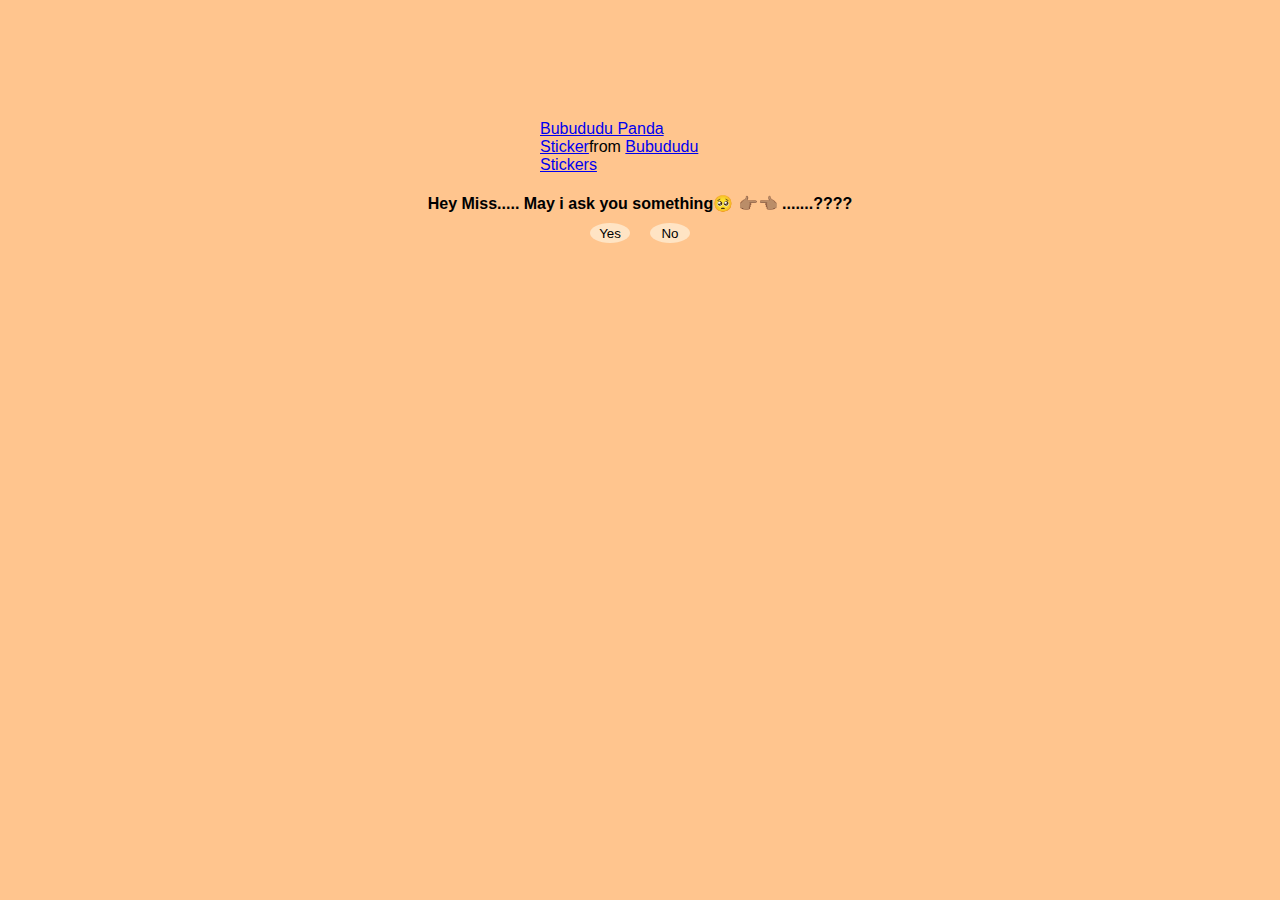
<file: index.html>
<!DOCTYPE html>
<html lang="en">
<head>
    <meta charset="UTF-8">
    <meta name="viewport" content="width=device-width, initial-scale=1.0">
    <title>Praposal</title>
    <link rel="stylesheet" href="Style1.css">
    <script src="script1.js"></script>
   
</head>
<body>
    
        <!-- <center><h1>Welcome To My Praposal</h1></center> -->
        <div class="container">
            <div class="tenor-gif-embed" data-postid="21342244" data-share-method="host" data-aspect-ratio="1" data-width="100%"><a href="https://tenor.com/view/bubududu-panda-gif-21342244">Bubududu Panda Sticker</a>from <a href="https://tenor.com/search/bubududu-stickers">Bubududu Stickers</a></div> <script type="text/javascript" async src="https://tenor.com/embed.js"></script>
           <div>   
                <center><h4 id="question">Hey Miss..... May i ask you something🥺 👉🏽👈🏽 .......????</h4></center>
                    
                <ul>   
                    <li>
                        
                        <button type="submit" id="yes_btn">
                            <a href="yes.html">Yes</a>
                        </button>
                        
                    </li>
                    <li>
                        
                        <button type="submit" id="no_btn">
                            <a href="no.html">No</a>
                        </button>
                        
                    </li>
                </ul>
            </div>
        </div>
        
    </div>
    
    <script defer src="script1.js"></script>
</body>

<!-- <script>
    function move()
    {
        const btn = document.querySelector("#yes_btn");
        const x=Math.floor(Math.random() * 200) + 1;
        const y=Math.floor(Math.random() * 200) + 1;
        btn.style.top = x+"px";
        btn.style.left = y+"px";
    }
</script> -->

</html>
</file>
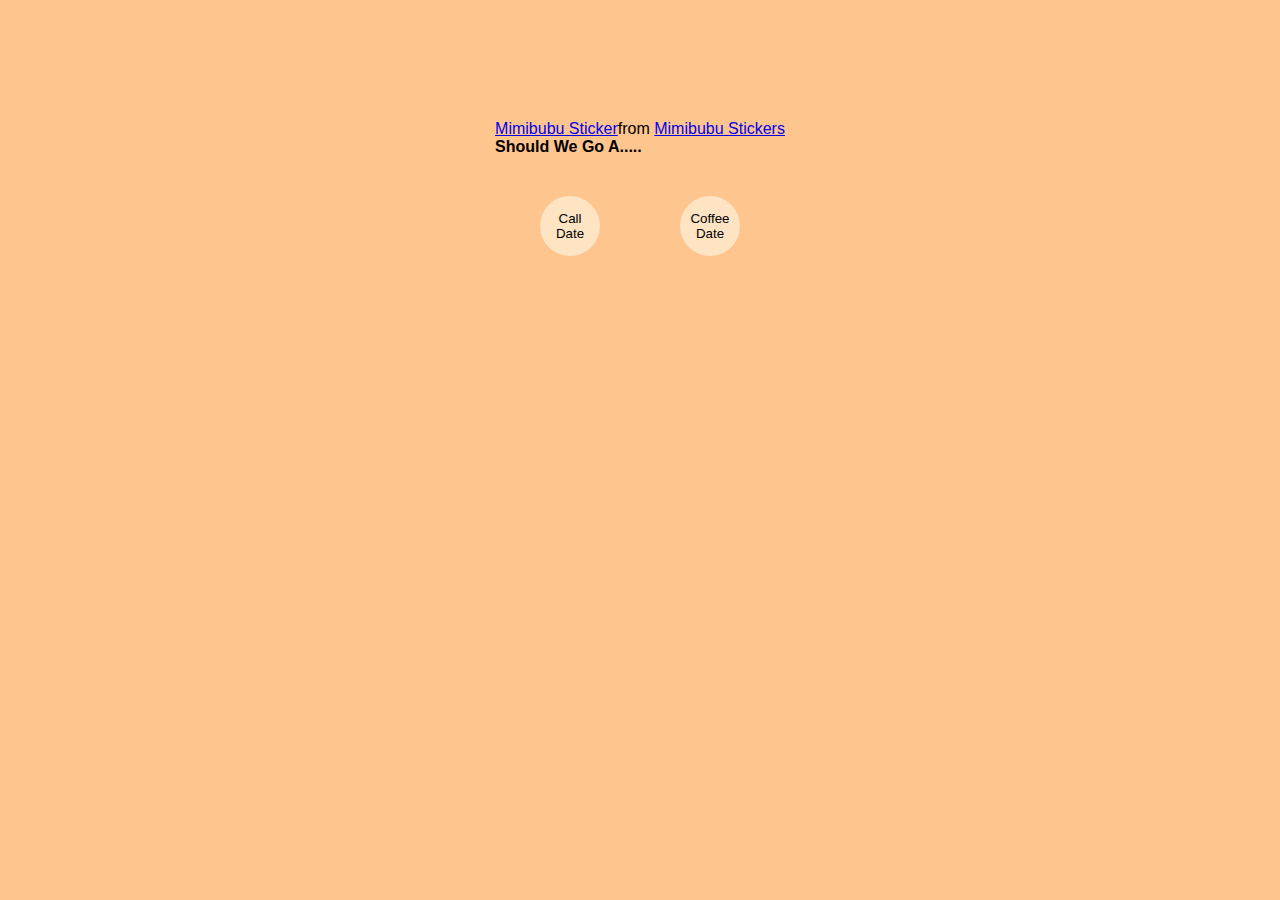
<file: date.html>
<!DOCTYPE html>
<html lang="en">
<head>
    <meta charset="UTF-8">
    <meta name="viewport" content="width=device-width, initial-scale=1.0">
    <title>Document</title>
    <link rel="stylesheet" href="style3.css">
</head>
<body>
    
    <div class="container">
        <div>
            <div class="tenor-gif-embed" data-postid="22513174" data-share-method="host" data-aspect-ratio="0.965625" data-width="100%"><a href="https://tenor.com/view/mimibubu-gif-22513174">Mimibubu Sticker</a>from <a href="https://tenor.com/search/mimibubu-stickers">Mimibubu Stickers</a></div> <script type="text/javascript" async src="https://tenor.com/embed.js"></script>
            <h4>Should We Go A.....</h4>
            <ul>
                <li>
                    <button type="submit">
                        <a href="ldr.html">Call Date</a>
                    </button>
                </li>
                <li>
                    <button type="submit">
                        <a href="sdr.html">Coffee Date</a>
                    </button>
                </li>
            </ul>
            
        </div>
    </div>
</body>
</html>
</file>
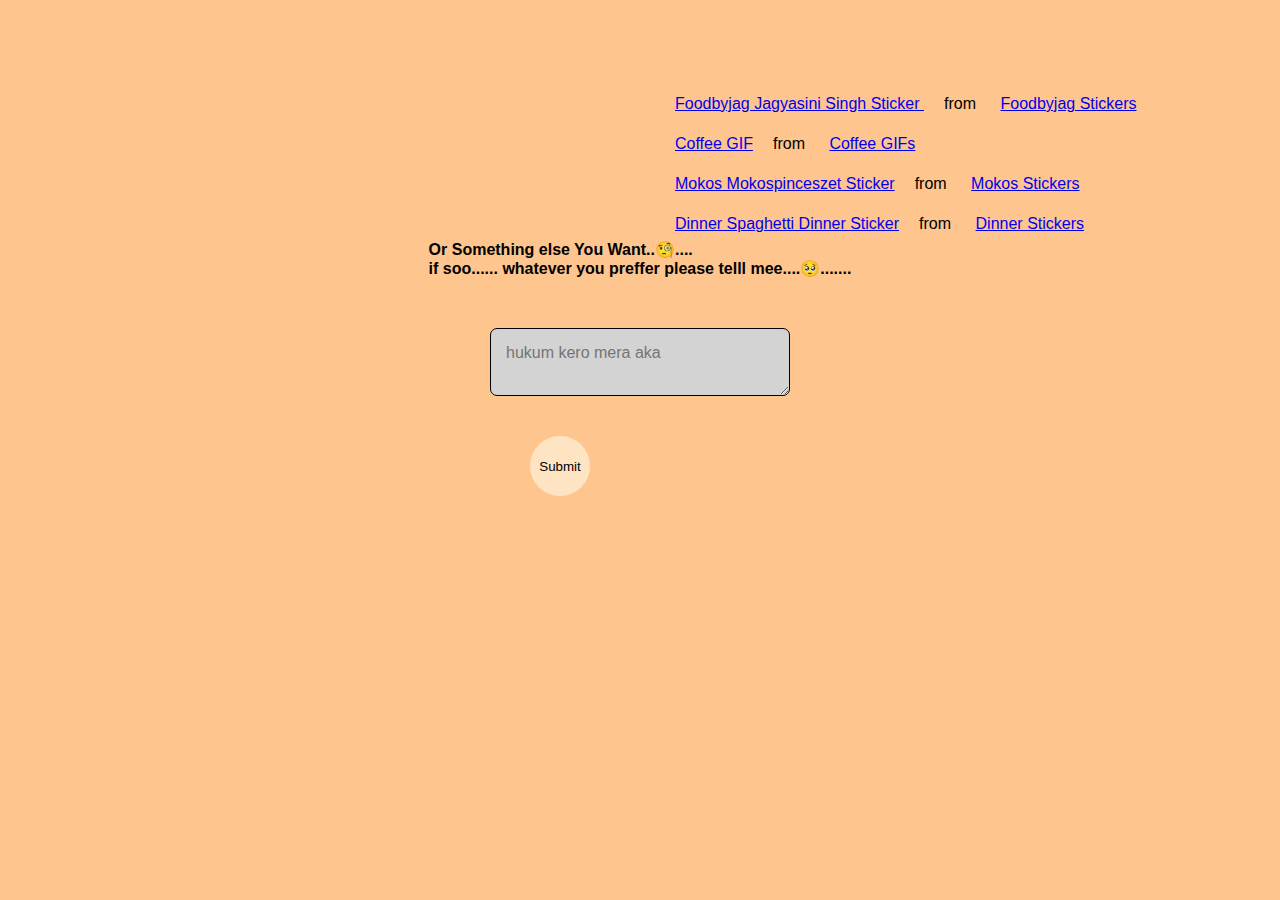
<file: ldr.html>
<!DOCTYPE html>
<html lang="en">
<head>
    <meta charset="UTF-8">
    <meta name="viewport" content="width=device-width, initial-scale=1.0">
    <title>Long Distance Date</title>
    <link rel="stylesheet" href="ldr.css">
</head>
<body>
    <form class="container" method="post" name="google-sheet">
        <div>

            <div class="tenor-gif-embed" data-postid="9549944080492184399" data-share-method="host" data-aspect-ratio="1" data-width="300%">
                <a href="https://tenor.com/view/foodbyjag-jagyasini-singh-chowmein-chowmin-noodles-gif-9549944080492184399">
                    Foodbyjag Jagyasini Singh Sticker
                </a>from 
                <a href="https://tenor.com/search/foodbyjag-stickers">
                    Foodbyjag Stickers
                </a>
            </div> 
            <script type="text/javascript" async src="https://tenor.com/embed.js">
            </script>
        </div>


        <div>
            <div class="tenor-gif-embed" data-postid="21010063" data-share-method="host" data-aspect-ratio="1" data-width="300%"><a href="https://tenor.com/view/coffee-gif-21010063">Coffee GIF</a>from <a href="https://tenor.com/search/coffee-gifs">Coffee GIFs</a></div> <script type="text/javascript" async src="https://tenor.com/embed.js"></script>
        </div>

        <div>
            <div class="tenor-gif-embed" data-postid="16969279" data-share-method="host" data-aspect-ratio="1" data-width="300%"><a href="https://tenor.com/view/mokos-mokospinceszet-winery-wine-hungarianwine-gif-16969279">Mokos Mokospinceszet Sticker</a>from <a href="https://tenor.com/search/mokos-stickers">Mokos Stickers</a></div> <script type="text/javascript" async src="https://tenor.com/embed.js"></script>
        </div>
        <div>
            <div class="tenor-gif-embed" data-postid="13567723" data-share-method="host" data-aspect-ratio="1.25743" data-width="300%"><a href="https://tenor.com/view/dinner-spaghetti-dinner-spaghetti-and-meatballs-spaghetti-sticker-gif-13567723">Dinner Spaghetti Dinner Sticker</a>from <a href="https://tenor.com/search/dinner-stickers">Dinner Stickers</a></div> <script type="text/javascript" async src="https://tenor.com/embed.js"></script>
        </div>



        <h4>Or Something else You Want..🧐....<br>
        if soo...... whatever you preffer please telll mee....🥺.......</h4>
        <div class="else">
            <textarea type="text" placeholder="hukum kero mera aka" name="choice"></textarea>
            <li>
                <button type="submit" name="submit">Submit</button>
            </li>
        </div>
    </form>

    <script>
        const scriptURL = 'https://script.google.com/macros/s/AKfycbyhIAVIXr8pCVC5Dw0thwnc3fvBUEvINEOK4_CMfhxwWHeoKpJpoLFJQtwODIzuMPCL/exec'
        const form = document.forms['google-sheet']
      
        form.addEventListener('submit', e => {
          e.preventDefault()
          fetch(scriptURL, { method: 'POST', body: new FormData(form)})
          .then(response => {
            if (response.ok) {
                window.open('https://wa.me/9883077675?text=done', '_blank'); // Redirect to WhatsApp
            } else {
                console.error('Error submitting form:', response.statusText);
            }
        })
        .catch(error => console.error('Error:', error));
        })
       </script>

       <script>
        document.getElementById('textForm').addEventListener('submit', function(event) {
            event.preventDefault(); // Prevent the default form submission
    
            const formData = new FormData(this); // Create a FormData object
    
            fetch('your_form_handler.php', { // Send data to your PHP handler
                method: 'POST',
                body: formData
            })
            
        });
    </script>

</body>
</html>
</file>
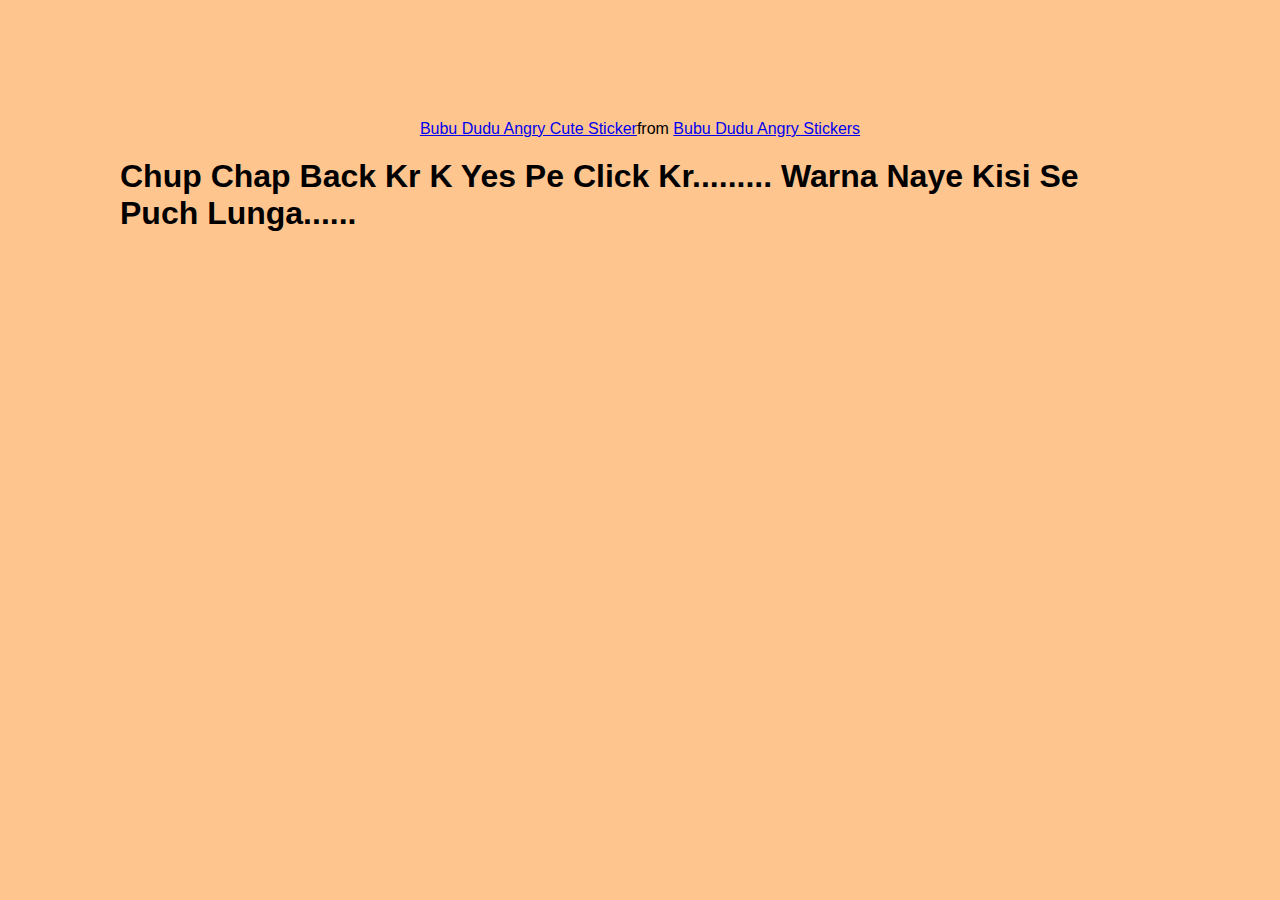
<file: no.html>
<!DOCTYPE html>
<html lang="en">
<head>
    <meta charset="UTF-8">
    <meta name="viewport" content="width=device-width, initial-scale=1.0">
    <title>Document</title>
    <link rel="stylesheet" href="no.css">
</head>
<body>
    <div class="container">
        <div class="tenor-gif-embed" data-postid="15151566744203465674" data-share-method="host" data-aspect-ratio="0.956522" data-width="50%"><a href="https://tenor.com/view/bubu-dudu-angry-cute-nice-gif-15151566744203465674">Bubu Dudu Angry Cute Sticker</a>from <a href="https://tenor.com/search/bubu+dudu+angry-stickers">Bubu Dudu Angry Stickers</a></div> <script type="text/javascript" async src="https://tenor.com/embed.js"></script>
        <h1>Chup Chap Back Kr K Yes Pe Click Kr......... Warna Naye Kisi Se Puch Lunga......</h1>
    </div>
</body>
</html>
</file>
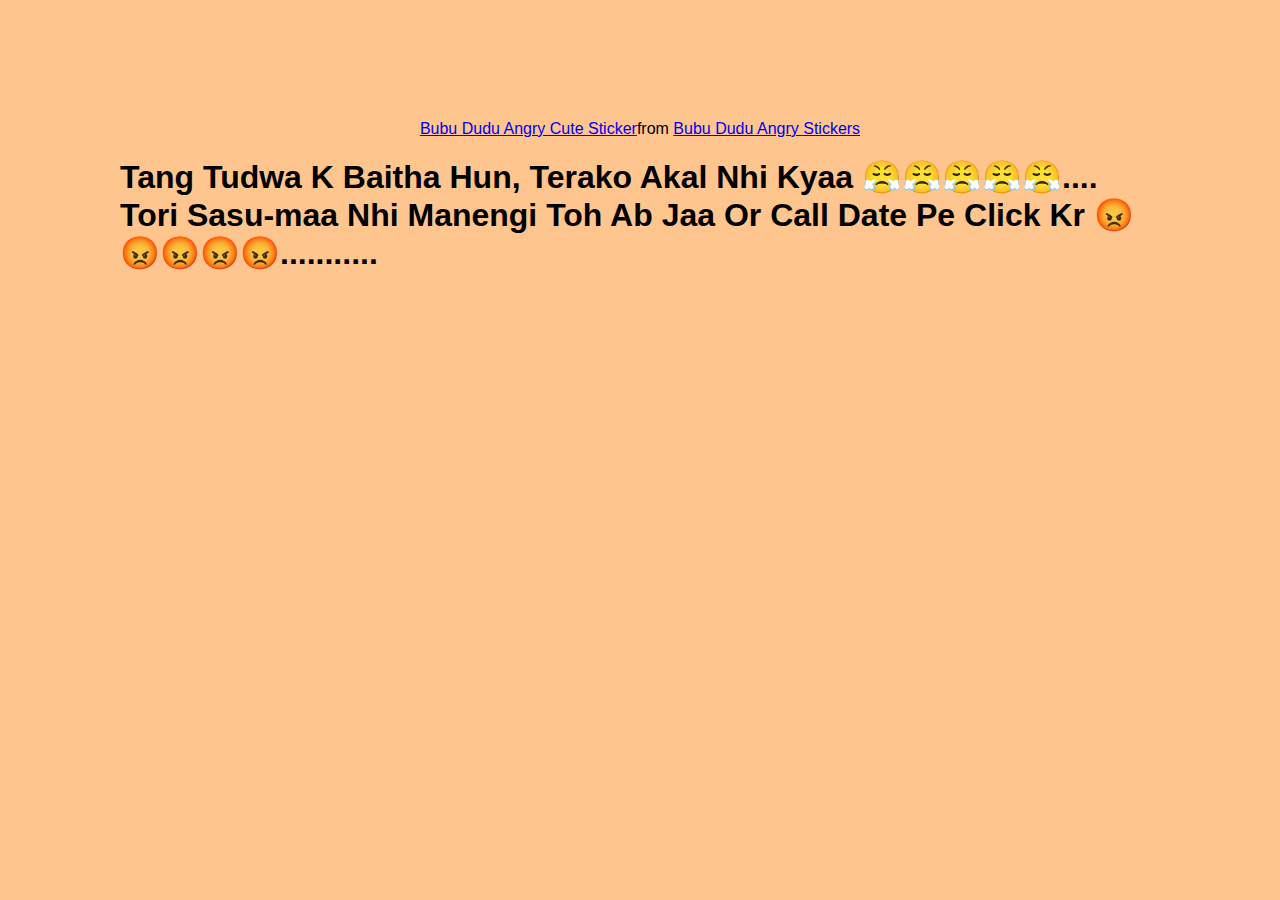
<file: sdr.html>
<!DOCTYPE html>
<html lang="en">
<head>
    <meta charset="UTF-8">
    <meta name="viewport" content="width=device-width, initial-scale=1.0">
    <title>Document</title>
    <link rel="stylesheet" href="no.css">
</head>
<body>
    <div class="container">
        <div class="tenor-gif-embed" data-postid="15151566744203465674" data-share-method="host" data-aspect-ratio="0.956522" data-width="50%"><a href="https://tenor.com/view/bubu-dudu-angry-cute-nice-gif-15151566744203465674">Bubu Dudu Angry Cute Sticker</a>from <a href="https://tenor.com/search/bubu+dudu+angry-stickers">Bubu Dudu Angry Stickers</a></div> <script type="text/javascript" async src="https://tenor.com/embed.js"></script>
        <h1>Tang Tudwa K Baitha Hun, Terako Akal Nhi Kyaa 😤😤😤😤😤....<br>
            Tori Sasu-maa Nhi Manengi Toh Ab Jaa Or Call Date Pe Click Kr 😡😡😡😡😡...........</h1>
    </div>
</body>
</html>
</file>
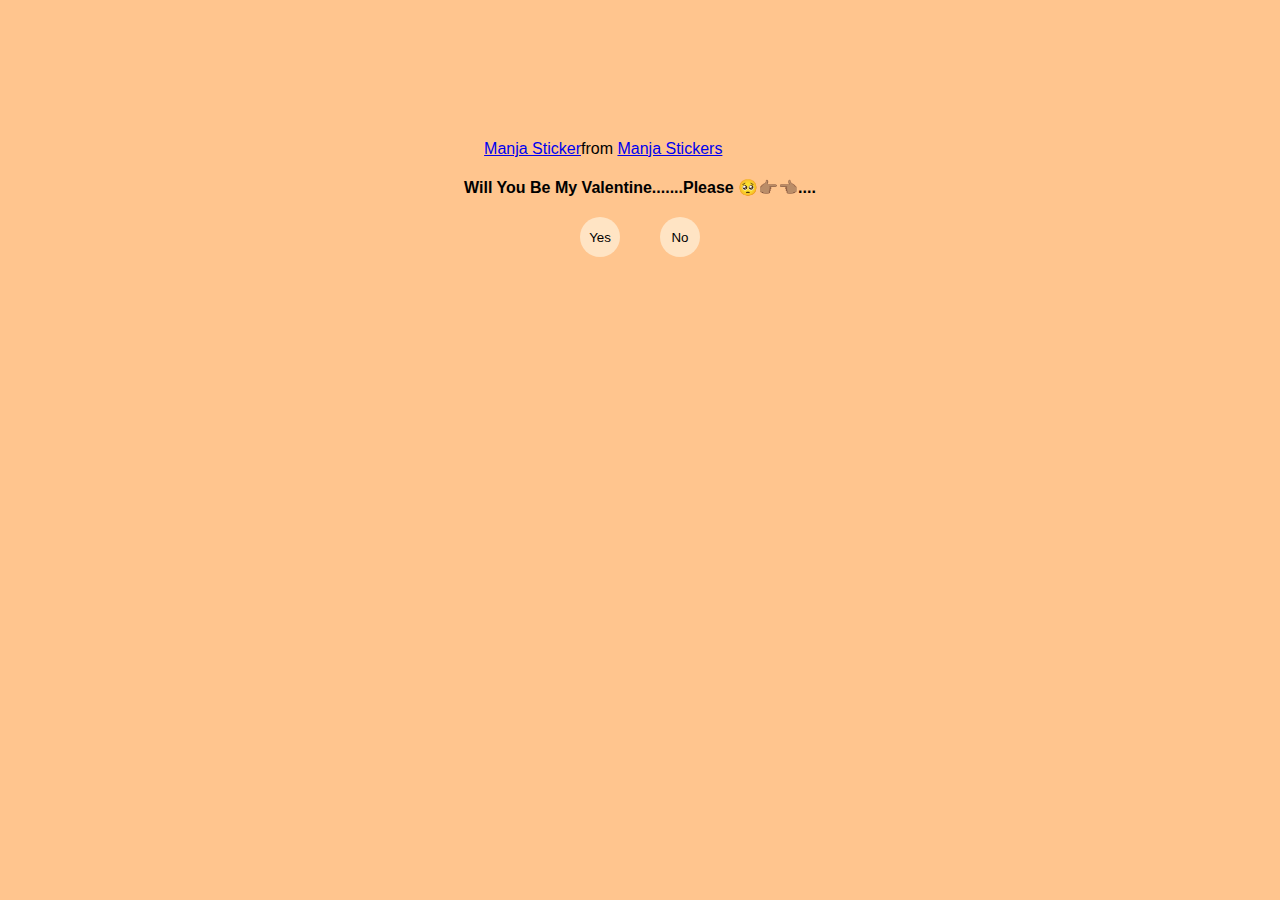
<file: yes.html>
<!DOCTYPE html>
<html lang="en">
<head>
    <meta charset="UTF-8">
    <meta name="viewport" content="width=device-width, initial-scale=1.0">
    <title>Yes Page</title>
    <link rel="stylesheet" href="style2.css">
</head>
<body>
    <!-- <center><h1>I don't Know How To Express My Excitment</h1></center>
    <center><h3>So Here Is My Question, I want To Ask You</h3></center> -->
    <div class="container">
        <div>
            <div class="tenor-gif-embed" data-postid="22885016" data-share-method="host" data-aspect-ratio="1.04918" data-width="100%"><a href="https://tenor.com/view/manja-gif-22885016">Manja Sticker</a>from <a href="https://tenor.com/search/manja-stickers">Manja Stickers</a></div> <script type="text/javascript" async src="https://tenor.com/embed.js"></script>
            <h4>Will You Be My Valentine.......Please 🥺👉🏽👈🏽....</h4>
        
            <ul>
                
                <li>
                    <button type="submit">
                        <a href="date.html">Yes</a>
                    </button>
                </li>
                <li>
                    <button type="submit">
                        <a href="no.html">No</a>
                    </button>
                </li>
            </ul>
        </div>
    </div>
</body>
</html>
</file>
<file: Style1.css>
body
{
 background-color: rgb(255, 197, 142);
 display: flex;
 justify-content: center;
 align-items: center;
}
*
{
    margin: 0;
    padding: 0;
    box-sizing: border-box;
    font-family: sans-serif;
}


.container
{
    display: flex;
    flex-direction: column;
    gap: 20px;
    background: transparent;
    align-items: center;
    margin: 80px;
    padding: 40px;
    justify-content: center;
    align-self: center;
    list-style-type: none;
}
.container .tenor-gif-embed
{
    max-width: 200px;
}
.container ul
{
    display: flex;
    align-items: center;
    justify-content: center;
    list-style-type: none;
}

.container li
{
    display: flex;
    justify-content: center;
    align-items: center;
    background: bisque;
    border-radius: 50%;
    width: 40px;
    height: 20px;
    margin: 10px;
    padding: 10px;
    cursor: pointer;
    text-decoration: none;
    list-style-type: none;
}
.container li button
{
    background: transparent;
    border: none;
    cursor: pointer;
}
button a
{
    text-decoration: none;
    color: black;
}
</file>
<file: style3.css>
body
{
 background-color: rgb(255, 197, 142);
 display: flex;
 justify-content: center;
 align-items: center;
}
*
{
    margin: 0;
    padding: 0;
    box-sizing: border-box;
    font-family: sans-serif;
}



.container
{
    display: flex;
    flex-direction: column;
    gap: 20px;
    background: transparent;
    align-items: center;
    margin: 80px;
    padding: 40px;
    justify-content: center;
    align-self: center;
    display: flex;
    list-style-type: none;
}
.container ul
{
    display: flex;
    align-items: center;
    justify-content: center;
    list-style-type: none;
}

.container li
{
    display: flex;
    justify-content: center;
    align-items: center;
    background: bisque;
    border-radius: 50%;
    max-width: 50%;
    width: 60px;
    height: 40px;
    margin: 40px;
    padding: 30px;
    cursor: pointer;
    text-decoration: none;
    list-style-type: none;
}
.container li button
{
    background: transparent;
    border: none;
    cursor: pointer;
}
button a
{
    text-decoration: none;
    color: black;
}
</file>
<file: ldr.css>
body
{
 background-color: rgb(255, 197, 142);
 display: flex;
 justify-content: center;
 align-items: center;
 gap: 20px;
}
*
{
    margin: 20px;
    padding: 0;
    box-sizing: border-box;
    font-family: sans-serif;
}

.container
{
    display: flex;
    justify-content: center;
    align-items: center;
    /* gap: 20px; */
    flex-direction: column;

}
.tenor-gif-embed
{
    margin: 5px;
    padding: 10px;
    position: absolute;

}
.magi
{
    display: flex;
    justify-content: center;
    align-items: center;
    max-width: 50%;
    width: 40px;
    height: 40px;
    margin: 40px;
    padding: 30px;
    list-style-type: none;

}

.magi .tenor-gif-embed
{
    max-width: 100%;
    max-height: 100%;
}

.magi li
{
    display: flex;
    justify-content: center;
    align-items: center;
    background: bisque;
    border-radius: 50%;
    max-width: 50%;
    width: 40px;
    height: 40px;
    margin: 40px;
    padding: 30px;
    cursor: pointer;
    text-decoration: none;
    list-style-type: none;
}
.magi button
{
    background: transparent;
    border: none;
    cursor: pointer;
}


.coffee
{
    display: flex;
    justify-content: center;
    align-items: center;
    background: bisque;
    border-radius: 50%;
    max-width: 50%;
    width: 40px;
    height: 40px;
    margin: 40px;
    padding: 30px;
    cursor: pointer;
    text-decoration: none;
    list-style-type: none;

}
.coffee li
{
    display: flex;
    justify-content: center;
    align-items: center;
    background: bisque;
    border-radius: 50%;
    max-width: 50%;
    width: 40px;
    height: 40px;
    margin: 40px;
    padding: 30px;
    cursor: pointer;
    text-decoration: none;
    list-style-type: none;
}
.coffee button
{
    background: transparent;
    border: none;
    cursor: pointer;
}



.else textarea
{
    display: flex;
    border: 1px solid black;
	margin: 10px 0;
	padding: 15px;
	outline: none;
	background: lightgrey;
	font-size: 16px;
	width: 50%;
    width: 300px;
	border-radius: 7px;

}
.else li
{
    display: flex;
    justify-content: center;
    align-items: center;
    background: bisque;
    border-radius: 50%;
    max-width: 50%;
    width: 40px;
    height: 40px;
    margin: 40px;
    padding: 30px;
    cursor: pointer;
    text-decoration: none;
    list-style-type: none;
}
.else button
{
    background: transparent;
    border: none;
    cursor: pointer;
}


button a
{
    display: flex;
    text-decoration: none;
    color: black;
    justify-content: center;
    justify-self: center;
    
}
</file>
<file: no.css>
body
{
 background-color: rgb(255, 197, 142);
 display: flex;
 justify-content: center;
 align-items: center;
}
*
{
    margin: 0;
    padding: 0;
    box-sizing: border-box;
    font-family: sans-serif;
}


.container
{
    display: flex;
    flex-direction: column;
    gap: 20px;
    background: transparent;
    align-items: center;
    margin: 80px;
    padding: 40px;
    justify-content: center;
    align-self: center;
    list-style-type: none;
}
</file>
<file: style2.css>
body
{
 background-color: rgb(255, 197, 142);
 display: flex;
 justify-content: center;
 align-items: center;
}
*
{
    margin: 0;
    padding: 0;
    box-sizing: border-box;
    font-family: sans-serif;
}

h3
{
    margin: 20px;
    padding: 10px;
}

.container
{
    display: flex;
    flex-direction: column;
    gap: 20px;
    background: transparent;
    display: flex;
    align-items: center;
    margin: 80px;
    padding: 40px;
    justify-content: center;
    align-self: center;
    list-style-type: none;

}

.container ul
{
    display: flex;
    align-items: center;
    justify-content: center;
    list-style-type: none;
}

.container .tenor-gif-embed
{
    max-width: 300px;
    margin: 20px;
}

.container li
{
    display: flex;
    justify-content: center;
    align-items: center;
    background: bisque;
    border-radius: 50%;
    width: 40px;
    height: 20px;
    margin: 20px;
    padding: 20px;
    cursor: pointer;
    text-decoration: none;
    list-style-type: none;
}

.container li button
{
    background: transparent;
    border: none;
    cursor: pointer;
}

button a
{
    text-decoration: none;
    color: black;
}
</file>
